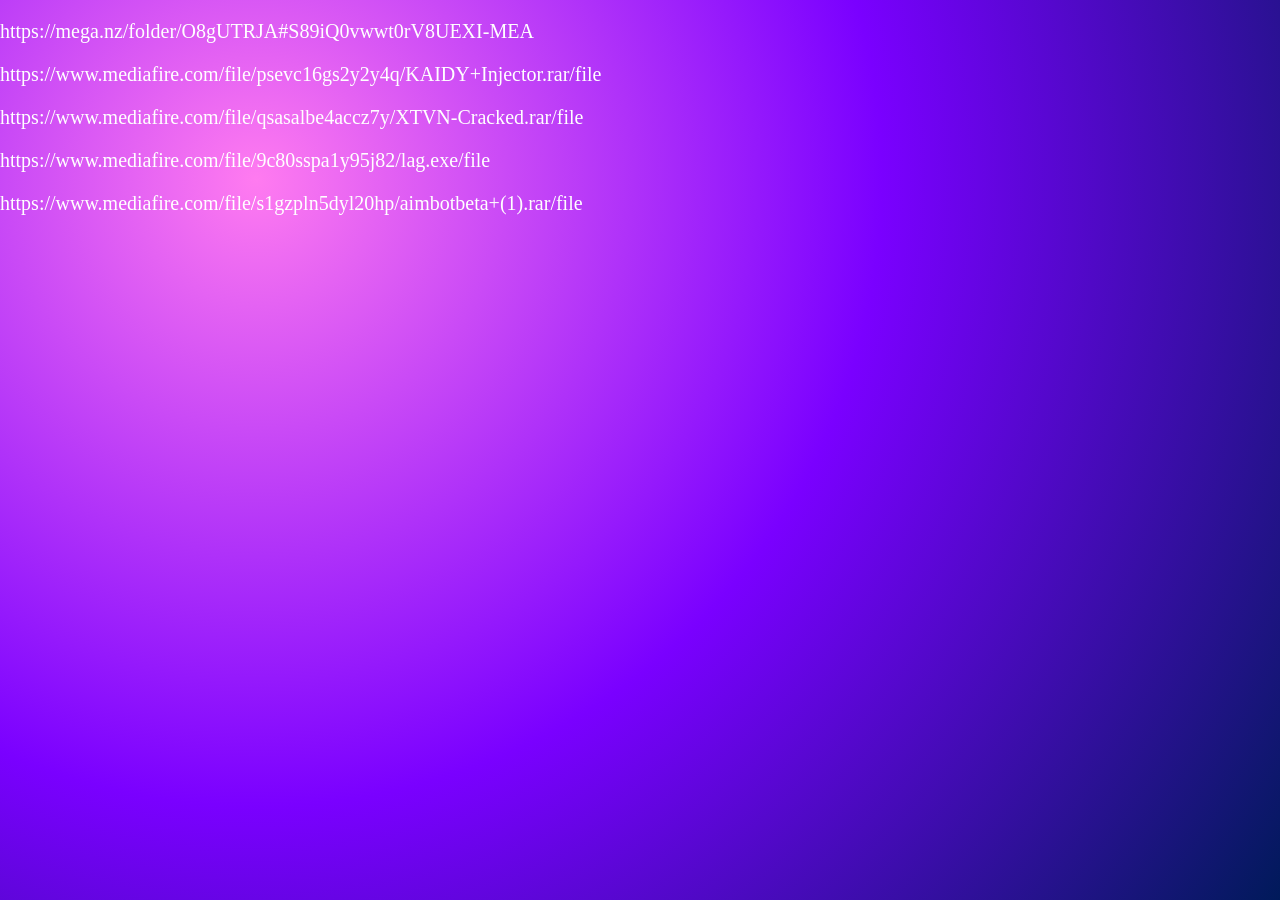
<file: index.html>
<!DOCTYPE html>
<html>
<head>
    <title>Nền Galaxy</title>
    <style>
        body {
            margin: 0;
            height: 100vh;
            background: radial-gradient(circle at 20% 20%, #ff7bf0, #7a00ff, #001a5a);
            background-attachment: fixed;
            color: white;
            font-size: 20px;
        }
    </style>
</head>
<body>
    <p>https://mega.nz/folder/O8gUTRJA#S89iQ0vwwt0rV8UEXI-MEA</p>
    <P>https://www.mediafire.com/file/psevc16gs2y2y4q/KAIDY+Injector.rar/file</P>
    <P>https://www.mediafire.com/file/qsasalbe4accz7y/XTVN-Cracked.rar/file</P>
    <p>https://www.mediafire.com/file/9c80sspa1y95j82/lag.exe/file</p>
    <P>https://www.mediafire.com/file/s1gzpln5dyl20hp/aimbotbeta+(1).rar/file</P>
</body>
</html>
</file>
